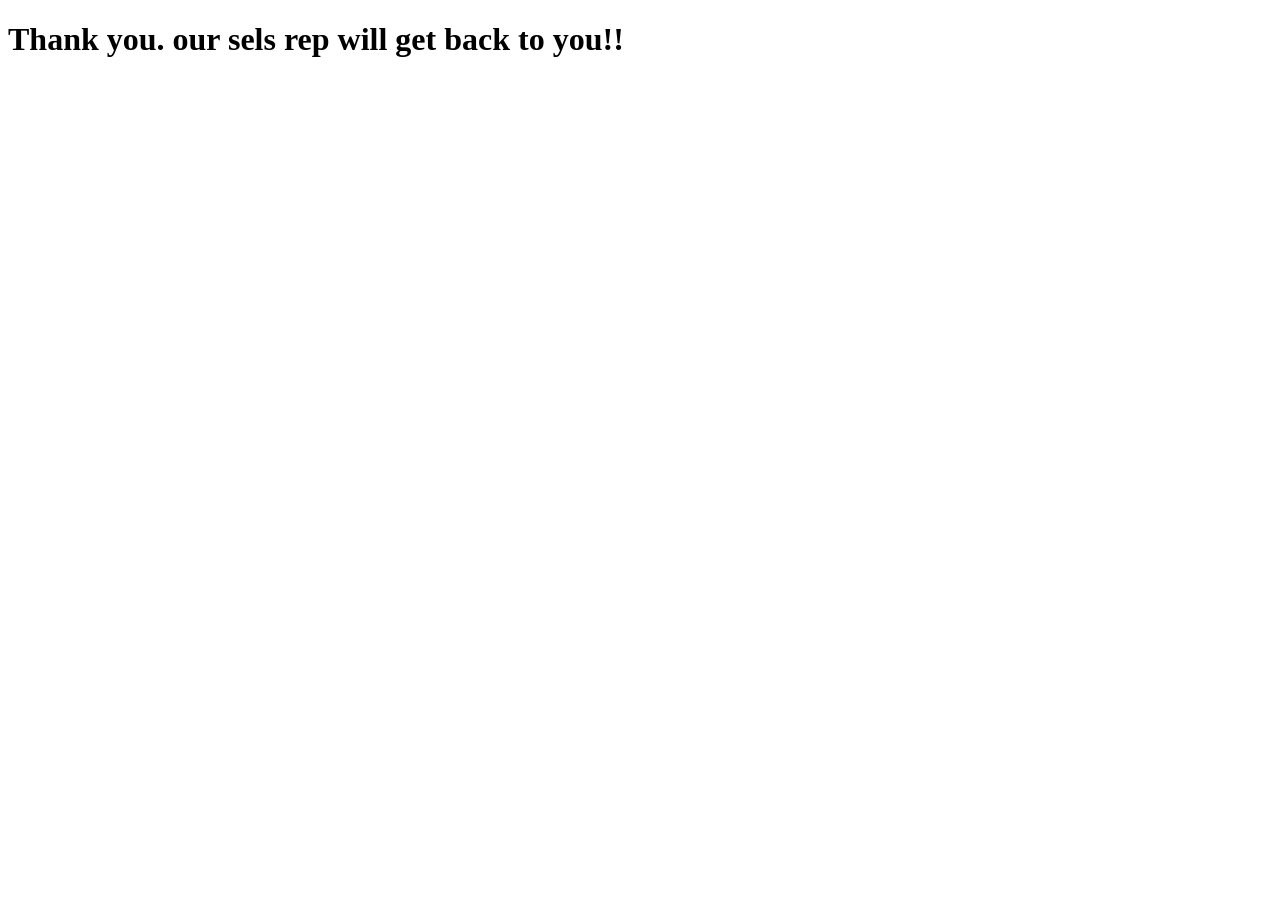
<file: force-app/main/default/thanks.html>
<!DOCTYPE html>
<html lang="en">
<head>
    <meta charset="UTF-8">
    <meta name="viewport" content="width=device-width, initial-scale=1.0">
    <title>Thanks Page</title>
</head>
<body>
    <h1>Thank you. our sels rep will get back to you!!</h1>
</body>
</html>
</file>
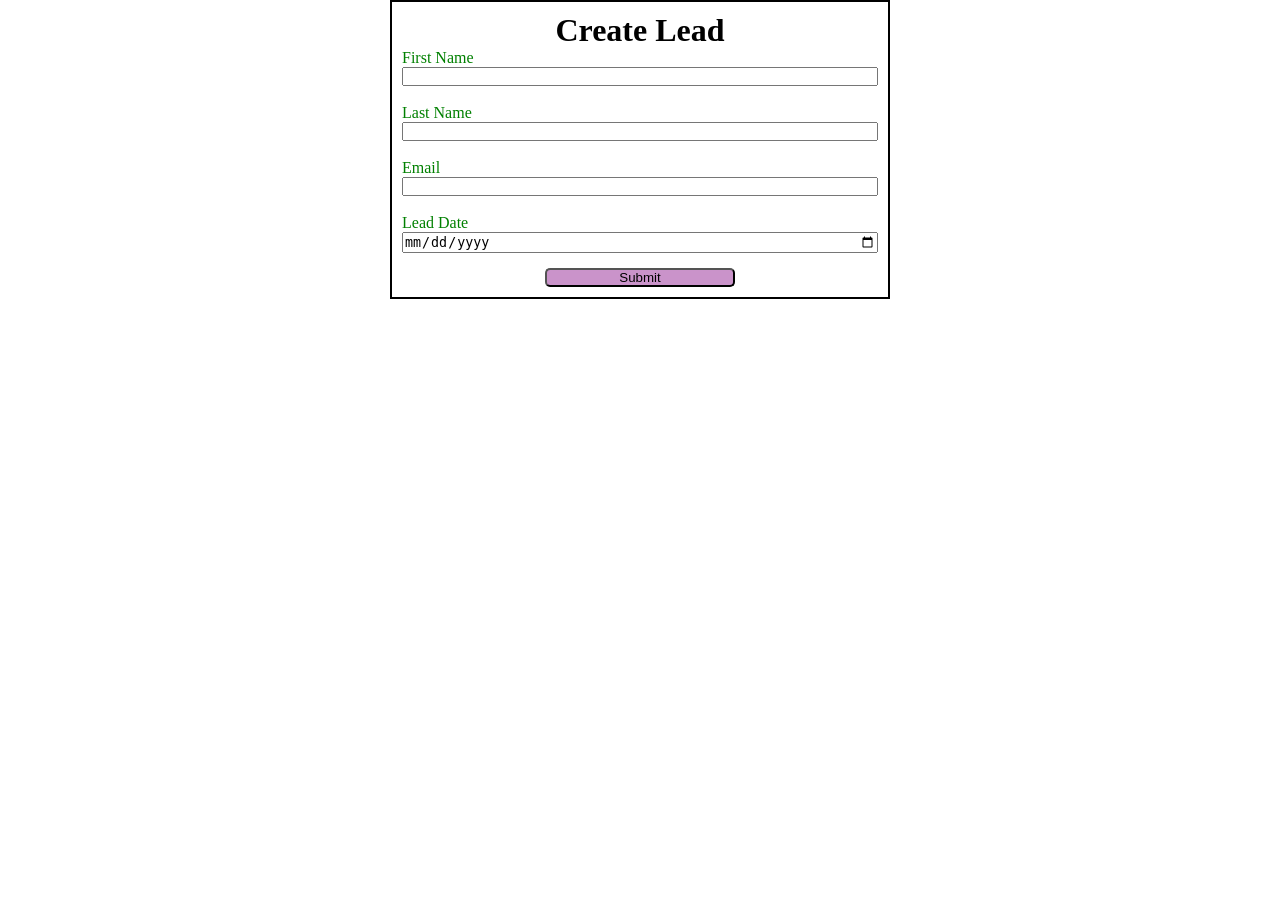
<file: force-app/main/default/webtolead.html>
<!DOCTYPE html>
<html lang="en">

<head>
    <meta charset="UTF-8">
    <meta name="viewport" content="width=device-width, initial-scale=1.0">
    <link rel="stylesheet" href="styles.css" />
    <script src="scripts.js"></script>
    <title>web to lead </title>
</head>

<body>

    <form action="https://webto.salesforce.com/servlet/servlet.WebToLead?encoding=UTF-8&orgId=00D5g00000I0Rw1"
        method="POST" onsubmit="submitHandler()">

        <input type=hidden name="oid" value="00D5g00000I0Rw1">
        <input type=hidden name="retURL" value=" ">
        <input type=hidden name="Lead_Date__c" class="outputdate">

        <h1>Create Lead </h1>
        <label for="first_name">First Name</label><input id="first_name" maxlength="40" name="first_name" size="20"
            type="text" required="true"/><br>

        <label for="last_name">Last Name</label><input id="last_name" maxlength="80" name="last_name" size="20"
            type="text" required="true"/><br>

        <label for="email">Email</label><input id="email" maxlength="80" name="email" size="20" type="text" required="true"/><br>

        <label>Lead Date</label>
        <input type="Date" required="true" class="inputdate"/>

        <!-- Lead Date:<span class="dateInput dateOnlyInput"><input id="00N5g00000iZSvk" name="00N5g00000iZSvk" size="12"
                type="text" /></span><br> -->

        <input type="submit" name="submit" class="submit">

    </form>

</body>

</html>
</file>
<file: force-app/main/default/styles.css>
*{
    margin: 0px;
    padding: 0px;
    box-sizing: border-box;
}
h1{
    text-align: center;
}
input,label{
    display: block;
}
input{
    width: 100%;
}
label{
    color: green;
}
.submit{
    margin: 15px auto 0px auto;
    width: 40%;
    background-color: rgb(202, 147, 202);
    border-radius: 5px;
}

form{
    min-width: 300px;
    max-width: 500px;
    border: 2px solid black;
    margin: auto;
    padding: 10px;
}
</file>
